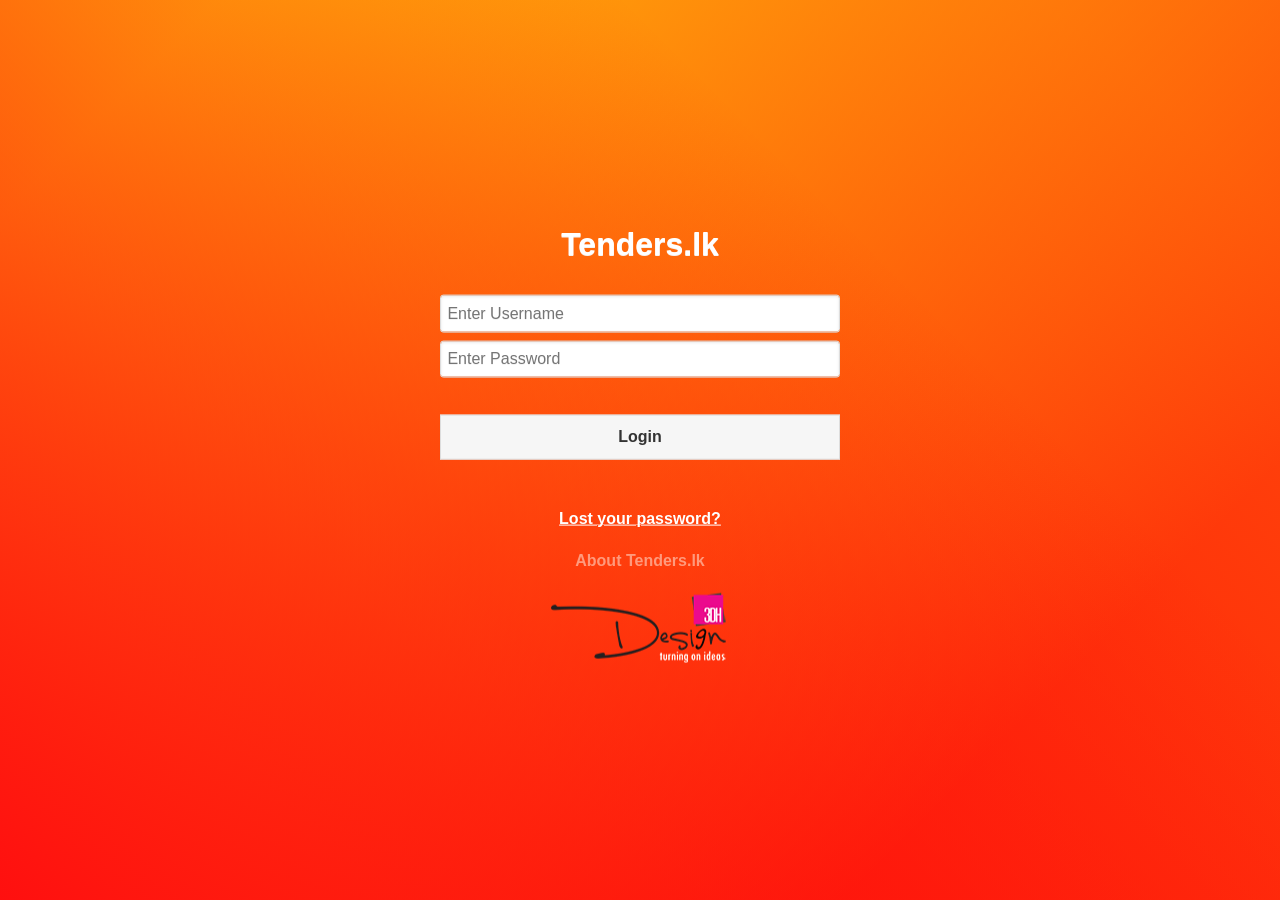
<file: index.html>
<!DOCTYPE html>
<html>
<head>
	<meta charset="utf-8">
	<meta name="viewport" content="width=device-width, initial-scale=1">
	<title>Tenders.lk</title>
	<link rel="stylesheet" href="themes/tenders.min.css" />
	<link rel="stylesheet" href="themes/jquery.mobile.icons.min.css" />
	<link rel="stylesheet" href="themes/jquery.mobile.structure-1.4.5.min.css" />
    <link rel="stylesheet" href="themes/custom.css" />
	<script src="themes/jquery-1.11.1.min.js"></script>
    <script type="text/javascript">
    $(document).bind('mobileinit',function(){
        $.mobile.pushStateEnabled = false;
    });
	</script>
	<script src="themes/jquery.mobile-1.4.5.min.js"></script>
    <script src="themes/custom.js"></script>
</head>
<body>

<!--Login Page start-->
	<div data-role="page" id="login" data-theme="a" class="login-page">
		
		<div data-role="content" data-theme="a" class="login-content">
            <div id="title" align="center" >
            	<h1>Tenders.lk</h1>
            </div>
            <div class="ui-field-contain">
                <input name="username" id="username" placeholder="Enter Username" value="" type="text">
                <input name="password" id="password" placeholder="Enter Password" value="" type="password">
                </br>
                <button class="ui-btn" onClick="login();">Login</button>
                </br>
                <div id="error" align="center"></div>
                <br>
                <div id="lost-link" align="center"><a href="http://tenders.lk/wp-login.php?action=lostpassword" target="_blank" >Lost your password?</a></div>
                <br>
                <div id="about-link" align="center"><a href="#about">About Tenders.lk</a></div>
                <a href="http://www.3dhdesign.com/" target="_blank"><img src="themes/images/3dhlogo.png" /></a>
                
                <a href="#latest" id="latest_link"></a>
                
            </div>
		</div>
        
	</div>
<!--Login page end-->



<!--Latest Page start-->
	<div data-role="page" id="latest" data-theme="a">
		<div data-role="header" data-position="inline" class="header-top">
            <div data-role="navbar" data-theme="a">
                <ul>
                    <li><a href="#latest" data-icon="star" class="ui-btn-active" onClick="fetch_and_display_posts('LATEST');">Latest</a></li>
                    <li><a href="#about" data-icon="home">Tenders.lk</a></li>
                    <li><a href="#category" data-icon="bullets" onClick="category();">Categories</a></li>
                </ul>
            </div><!-- /navbar -->
			
		</div>
		<div data-role="content" data-theme="a" id="latest-content"></div>
        <div data-role="navbar">
            <ul>
                <li><button class="ui-btn" onClick="fetch_and_display_posts('NEW');">NEW</button></li>
                <li><button class="ui-btn"onClick="fetch_and_display_posts('OLD');">OLD</button></li>
            </ul>
        </div><!-- /navbar -->
        <div data-role="footer"  data-position="inline">
			<h1>© Tenders.lk</h1>
    		<div class="ui-btn-right ui-btn ui-btn-inline ui-mini ui-corner-all ui-btn-icon-right ui-icon-power logout" onClick="logout();">Log Out</div>

		</div>
        <a href="#login" id="logout_link" ></a>
	</div>
<!--Latest page end-->




<!--Category Page start-->
	<div data-role="page" id="category" data-theme="a">
		<div data-role="header" data-position="inline" class="header-top">
            <div data-role="navbar" data-theme="a">
                <ul>
                    <li><a href="#latest" data-icon="star" onClick="fetch_and_display_posts('LATEST');">Latest</a></li>
                    <li><a href="#about" data-icon="home">Tenders.lk</a></li>
                    <li><a href="#category" data-icon="bullets" class="ui-btn-active" onClick="category();">Categories</a></li>
                </ul>
            </div><!-- /navbar -->
			
		</div>
		<div data-role="content" data-theme="a" id="cat-content"></div>
        
        <div data-role="footer" id="footer" data-position="inline">
			<h1>© Tenders.lk</h1>
            <div class="ui-btn-right ui-btn ui-btn-inline ui-mini ui-corner-all ui-btn-icon-right ui-icon-power logout" onClick="logout();">Log Out</div>
		</div>
        <a href="#login" id="logout_link" ></a>
	</div>
<!--Category page end-->

<!--category posts start-->

	<div data-role="page" id="catposts" data-theme="a">
		<div data-role="header" data-position="inline" class="header-top">
            <div data-role="navbar" data-theme="a">
                <ul>
                    <li><a href="#latest" data-icon="star" onClick="fetch_and_display_posts('LATEST');">Latest</a></li>
                    <li><a href="#about" data-icon="home">Tenders.lk</a></li>
                    <li><a href="#category" data-icon="bullets" class="ui-btn-active" onClick="category();">Categories</a></li>
                </ul>
            </div><!-- /navbar -->
			
		</div>
		<div data-role="content" data-theme="a" id="catpost-content"></div>
        <div data-role="navbar">
            <ul>
                <li><button class="ui-btn" onClick="cat_posts('CAT','NEW','ID');">NEW</button></li>
                <li><button class="ui-btn"onClick="cat_posts('CAT','OLD','ID');">OLD</button></li>
            </ul>
        </div><!-- /navbar -->
        <div data-role="footer" data-position="inline">
			<h1>© Tenders.lk</h1>
    		<div class="ui-btn-right ui-btn ui-btn-inline ui-mini ui-corner-all ui-btn-icon-right ui-icon-gear logout" onClick="logout();">Log Out</div>

		</div>
        <a href="#login" id="logout_link" ></a>
	</div>


<!--category posts end-->


<!--Single tender Page start-->
	<div data-role="page" id="single" data-theme="a">
		<div data-role="header" data-position="inline" class="header-top">
            <div data-role="navbar" data-theme="a">
                <ul>
                    <li><a href="#latest" data-icon="star" onClick="fetch_and_display_posts('LATEST');">Latest</a></li>
                    <li><a href="#about" data-icon="home">Tenders.lk</a></li>
                    <li><a href="#category" data-icon="bullets" onClick="category();">Categories</a></li>
                </ul>
            </div><!-- /navbar -->
			
		</div>
        
		<div data-role="content" data-theme="a" id="single-content">
        	
		</div>
        
        <div data-role="footer" id="footer" data-position="inline">
			<h1>© Tenders.lk</h1>
            <div class="ui-btn-right ui-btn ui-btn-inline ui-mini ui-corner-all ui-btn-icon-right ui-icon-power logout" onClick="logout();">Log Out</div>
		</div>
        <a href="#login" id="logout_link" ></a>
	</div>
<!--Single tender page page end-->

<!--About Page start-->
	<div data-role="page" id="about" data-theme="a">
		<div data-role="header" data-position="inline" class="header-top">
            <div data-role="navbar" data-theme="a">
                <ul>
                    <li><a href="#latest" data-icon="star" onClick="fetch_and_display_posts('LATEST');">Latest</a></li>
                    <li><a href="#about" data-icon="home" class="ui-btn-active" >Tenders.lk</a></li>
                    <li><a href="#category" data-icon="bullets" onClick="category();">Categories</a></li>
                </ul>
            </div><!-- /navbar -->
			
		</div>
        
		<div data-role="content" data-theme="a" id="about-content">
        <h3 align="center">About</h3>
        <p style="text-align:justify;">Tenders.lk is the leading online Tender Alert System which emails new tender alerts to subscribers that match their chosen tender categories automatically, on a daily basis. This provides a fully automated method of informing the subscribers about new invitations to tenders that they might be interested in. Most of the invitations to tenders.lk are obtained from news papers published by Central Government and Local Councils which include an array of industries such as Engineering and construction, Health and Medicine, IT and electrical, supplier registrations etc.</p><hr>
       
            <div id="contact">
            <b>Address</b></br>
            <p>RNH House, 622B, Kotte Road, Kotte, Colombo</p></br>
            <b>Phone Number</b></br>
            <p>(+94) 773 887 615</p></br>
            <b>Email Address</b></br>
            <p>info@tenders.lk</p></br>
            <b>Website</b></br>
            <p><a href="http://tenders.lk" target="_blank">tenders.lk/</a></p>
              
            </div>
            <hr>
            </br>
            <div id="register">
            <a href="http://tenders.lk/register/" target="_blank" class="ui-btn ui-icon-edit ui-btn-icon-left">REGISTER NOW</a>
			</div>
        	
		</div>
        
        <div data-role="footer" id="footer" data-position="inline">
			<h1>© Tenders.lk</h1>
		</div>
	</div>
<!--About page page end-->


</body>
</html>
</file>
<file: themes/custom.css>
@charset "utf-8";
/* CSS Document */

#title{
	color:#FFF;
	
	}

.login-content{
	position:absolute;
	top: 50%;
	left: 50%;
	transform: translate(-50%, -50%);
	-ms-transform: translate(-50%, -50%);
    -webkit-transform: translate(-50%, -50%);
	-o-transform: translate(-50%, -50%);
	-moz-transform: translate(-50%, -50%);
	width:400px;
	background-color: transparent;
	
	}
	
@media screen and (max-width: 480px) {
   .login-content{
	position:absolute;
	top: 50%;
	left: 50%;
	transform: translate(-50%, -50%);
	-ms-transform: translate(-50%, -50%);
    -webkit-transform: translate(-50%, -50%);
	-o-transform: translate(-50%, -50%);
	-moz-transform: translate(-50%, -50%);
	width:80%;
	background-color: transparent;
	
	}
}

.login-page{
	background:
		-webkit-linear-gradient(45deg, hsla(0, 100%, 53%, 1) 0%, hsla(0, 100%, 53%, 0) 70%),
		-webkit-linear-gradient(315deg, hsla(42, 100%, 52%, 1) 10%, hsla(42, 100%, 52%, 0) 80%),
		-webkit-linear-gradient(225deg, hsla(15, 100%, 52%, 1) 10%, hsla(15, 100%, 52%, 0) 80%),
		-webkit-linear-gradient(135deg, hsla(1, 100%, 52%, 1) 100%, hsla(1, 100%, 52%, 0) 70%);
		
	background:
		-o-linear-gradient(45deg, hsla(0, 100%, 53%, 1) 0%, hsla(0, 100%, 53%, 0) 70%),
		-o-linear-gradient(315deg, hsla(42, 100%, 52%, 1) 10%, hsla(42, 100%, 52%, 0) 80%),
		-o-linear-gradient(225deg, hsla(15, 100%, 52%, 1) 10%, hsla(15, 100%, 52%, 0) 80%),
		-o-linear-gradient(135deg, hsla(1, 100%, 52%, 1) 100%, hsla(1, 100%, 52%, 0) 70%);
		
	background:
		-moz-linear-gradient(45deg, hsla(0, 100%, 53%, 1) 0%, hsla(0, 100%, 53%, 0) 70%),
		-moz-linear-gradient(315deg, hsla(42, 100%, 52%, 1) 10%, hsla(42, 100%, 52%, 0) 80%),
		-moz-linear-gradient(225deg, hsla(15, 100%, 52%, 1) 10%, hsla(15, 100%, 52%, 0) 80%),
		-moz-linear-gradient(135deg, hsla(1, 100%, 52%, 1) 100%, hsla(1, 100%, 52%, 0) 70%);		
		
	background:
		linear-gradient(45deg, hsla(0, 100%, 53%, 1) 0%, hsla(0, 100%, 53%, 0) 70%),
		linear-gradient(135deg, hsla(42, 100%, 52%, 1) 10%, hsla(42, 100%, 52%, 0) 80%),
		linear-gradient(225deg, hsla(15, 100%, 52%, 1) 10%, hsla(15, 100%, 52%, 0) 80%),
		linear-gradient(315deg, hsla(1, 100%, 52%, 1) 100%, hsla(1, 100%, 52%, 0) 70%);
	}
#error{
	color:#FFF;
	}
#about-link a{
	color:#FF9A7D;
	text-decoration:none;
	text-shadow:none;
	}

#lost-link a{
	color:#FFF;
	text-decoration:underline;
	text-shadow:none;
	}

.logout{
	margin-top:-1px;
	}
.header-top{
	padding-top:20px;
	}
	
img{
	max-width: 100%; 
	display:block; 
	height: auto;
	margin-left: auto;
    margin-right: auto 
	}
#footer{
	bottom:0;
	position:absolute;
	width:100%;
	}
#single-content, #about-content, #cat-content{
	margin-bottom:50px;
	
	}
#contact{
    margin: auto;
    width: 60%;
    padding: 10px;
	text-align: center;
  }	
#register{
	max-width: 400px;
    margin: auto;
	 }
</file>
<file: themes/tenders.min.css>
/*!
* jQuery Mobile 1.4.5
* Git HEAD hash: 68e55e78b292634d3991c795f06f5e37a512decc <> Date: Fri Oct 31 2014 17:33:30 UTC
* http://jquerymobile.com
*
* Copyright 2010, 2014 jQuery Foundation, Inc. and othercontributors
* Released under the MIT license.
* http://jquery.org/license
*
*/


/* Globals */
/* Font
-----------------------------------------------------------------------------------------------------------*/
html {
	font-size: 100%;
}
body,
input,
select,
textarea,
button,
.ui-btn {
	font-size: 1em;
	line-height: 1.3;
	  font-family: sans-serif /*{global-font-family}*/;
}
legend,
.ui-input-text input,
.ui-input-search input {
	color: inherit;
	text-shadow: inherit;
}
/* Form labels (overrides font-weight bold in bars, and mini font-size) */
.ui-mobile label,
div.ui-controlgroup-label {
	font-weight: normal;
	font-size: 16px;
}
/* Separators
-----------------------------------------------------------------------------------------------------------*/
/* Field contain separator (< 28em) */
.ui-field-contain {
	border-bottom-color: #828282;
	border-bottom-color: rgba(0,0,0,.15);
	border-bottom-width: 1px;
	border-bottom-style: solid;
}
/* Table opt-in classes: strokes between each row, and alternating row stripes */
/* Classes table-stroke and table-stripe are deprecated in 1.4. */
.table-stroke thead th,
.table-stripe thead th,
.table-stripe tbody tr:last-child {
	border-bottom: 1px solid #d6d6d6; /* non-RGBA fallback */
	border-bottom: 1px solid rgba(0,0,0,.1);
}
.table-stroke tbody th,
.table-stroke tbody td {
	border-bottom: 1px solid #e6e6e6; /* non-RGBA fallback  */
	border-bottom: 1px solid rgba(0,0,0,.05);
}
.table-stripe.table-stroke tbody tr:last-child th,
.table-stripe.table-stroke tbody tr:last-child td {
	border-bottom: 0;
}
.table-stripe tbody tr:nth-child(odd) td,
.table-stripe tbody tr:nth-child(odd) th {
	background-color: #eeeeee; /* non-RGBA fallback  */
	background-color: rgba(0,0,0,.04);
}
/* Buttons
-----------------------------------------------------------------------------------------------------------*/
.ui-btn,
label.ui-btn {
	font-weight: bold;
	border-width: 1px;
	border-style: solid;
}
.ui-btn {
	text-decoration: none !important;
}
.ui-btn-active {
	cursor: pointer;
}
/* Corner rounding
-----------------------------------------------------------------------------------------------------------*/
/* Class ui-btn-corner-all deprecated in 1.4 */
.ui-corner-all {
	-webkit-border-radius: 0.2em /*{global-radii-blocks}*/;
	border-radius: 0.2em /*{global-radii-blocks}*/;
}
/* Buttons */
.ui-btn-corner-all,
.ui-btn.ui-corner-all,
/* Slider track */
.ui-slider-track.ui-corner-all,
/* Flipswitch */
.ui-flipswitch.ui-corner-all,
/* Count bubble */
.ui-li-count {
	-webkit-border-radius: 0.2em /*{global-radii-buttons}*/;
	border-radius: 0.2em /*{global-radii-buttons}*/;
}
/* Icon-only buttons */
.ui-btn-icon-notext.ui-btn-corner-all,
.ui-btn-icon-notext.ui-corner-all {
	-webkit-border-radius: 1em;
	border-radius: 1em;
}
/* Radius clip workaround for cleaning up corner trapping */
.ui-btn-corner-all,
.ui-corner-all {
	-webkit-background-clip: padding;
	background-clip: padding-box;
}
/* Popup arrow */
.ui-popup.ui-corner-all > .ui-popup-arrow-guide {
	left: 0.2em /*{global-radii-blocks}*/;
	right: 0.2em /*{global-radii-blocks}*/;
	top: 0.2em /*{global-radii-blocks}*/;
	bottom: 0.2em /*{global-radii-blocks}*/;
}
/* Shadow
-----------------------------------------------------------------------------------------------------------*/
.ui-shadow {
	-webkit-box-shadow: 0 1px 3px /*{global-box-shadow-size}*/ rgba(0,0,0,0.1) /*{global-box-shadow-color}*/;
	-moz-box-shadow: 0 1px 3px /*{global-box-shadow-size}*/ rgba(0,0,0,0.1) /*{global-box-shadow-color}*/;
	box-shadow: 0 1px 3px /*{global-box-shadow-size}*/ rgba(0,0,0,0.1) /*{global-box-shadow-color}*/;
}
.ui-shadow-inset {
	-webkit-box-shadow: inset 0 1px 3px /*{global-box-shadow-size}*/ rgba(0,0,0,0.1) /*{global-box-shadow-color}*/;
	-moz-box-shadow: inset 0 1px 3px /*{global-box-shadow-size}*/ rgba(0,0,0,0.1) /*{global-box-shadow-color}*/;
	box-shadow: inset 0 1px 3px /*{global-box-shadow-size}*/ rgba(0,0,0,0.1) /*{global-box-shadow-color}*/;
}
.ui-overlay-shadow {
	-webkit-box-shadow: 0 0 12px 		rgba(0,0,0,.6);
	-moz-box-shadow: 0 0 12px 			rgba(0,0,0,.6);
	box-shadow: 0 0 12px 				rgba(0,0,0,.6);
}
/* Icons
-----------------------------------------------------------------------------------------------------------*/
.ui-btn-icon-left:after,
.ui-btn-icon-right:after,
.ui-btn-icon-top:after,
.ui-btn-icon-bottom:after,
.ui-btn-icon-notext:after {
	background-color: #f84026 /*{global-icon-color}*/;
	background-color: rgba(248,64,38,1) /*{global-icon-disc}*/;
	background-position: center center;
	background-repeat: no-repeat;
	-webkit-border-radius: 1em;
	border-radius: 1em;
}
/* Alt icons */
.ui-alt-icon.ui-btn:after,
.ui-alt-icon .ui-btn:after,
html .ui-alt-icon.ui-checkbox-off:after,
html .ui-alt-icon.ui-radio-off:after,
html .ui-alt-icon .ui-checkbox-off:after,
html .ui-alt-icon .ui-radio-off:after {
	background-color: #f84026 /*{global-icon-color}*/;
	background-color: rgba(248,64,38,1) /*{global-icon-disc}*/;
}
/* No disc */
.ui-nodisc-icon.ui-btn:after,
.ui-nodisc-icon .ui-btn:after {
	background-color: transparent;
}
/* Icon shadow */
.ui-shadow-icon.ui-btn:after,
.ui-shadow-icon .ui-btn:after {
	-webkit-box-shadow: 0 1px 0 rgba(255,255,255,.4) /*{global-icon-shadow}*/;
	-moz-box-shadow: 0 1px 0 rgba(255,255,255,.4) /*{global-icon-shadow}*/;
	box-shadow: 0 1px 0 rgba(255,255,255,.4) /*{global-icon-shadow}*/;
}
/* Checkbox and radio */
.ui-btn.ui-checkbox-off:after,
.ui-btn.ui-checkbox-on:after,
.ui-btn.ui-radio-off:after,
.ui-btn.ui-radio-on:after {
	display: block;
	width: 18px;
	height: 18px;
	margin: -9px 2px 0 2px;
}
.ui-checkbox-off:after,
.ui-btn.ui-radio-off:after {
	filter: Alpha(Opacity=30);
	opacity: .3;
}
.ui-btn.ui-checkbox-off:after,
.ui-btn.ui-checkbox-on:after {
	-webkit-border-radius: .1875em;
	border-radius: .1875em;
}
.ui-btn.ui-checkbox-off:after {
	background-color: #666;
	background-color: rgba(0,0,0,.3);
}
.ui-radio .ui-btn.ui-radio-on:after {
	background-image: none;
	background-color: #fff;
	width: 8px;
	height: 8px;
	border-width: 5px;
	border-style: solid; 
}
.ui-alt-icon.ui-btn.ui-radio-on:after,
.ui-alt-icon .ui-btn.ui-radio-on:after {
	background-color: #000;
}
/* Loader */
.ui-icon-loading {
	background: url("images/ajax-loader.gif");
	background-size: 2.875em 2.875em;
}.ui-bar-a,.ui-page-theme-a .ui-bar-inherit,html .ui-bar-a .ui-bar-inherit,html .ui-body-a .ui-bar-inherit,html body .ui-group-theme-a .ui-bar-inherit{background-color:#f96400 ;border-color:#dddddd ;color:#ffffff ;text-shadow:0  0px  0  #eeeeee ;font-weight:bold;}.ui-bar-a{border-width:1px;border-style:solid;}.ui-overlay-a,.ui-page-theme-a,.ui-page-theme-a .ui-panel-wrapper{background-color:#ffffff ;border-color:#bbbbbb ;color:#333333 ;text-shadow:0  1px  0  #f3f3f3 ;}.ui-body-a,.ui-page-theme-a .ui-body-inherit,html .ui-bar-a .ui-body-inherit,html .ui-body-a .ui-body-inherit,html body .ui-group-theme-a .ui-body-inherit,html .ui-panel-page-container-a{background-color:#ffffff ;border-color:#dddddd ;color:#333333 ;text-shadow:0  1px  0  #f3f3f3 ;}.ui-body-a{border-width:1px;border-style:solid;}.ui-page-theme-a a,html .ui-bar-a a,html .ui-body-a a,html body .ui-group-theme-a a{color:#f96400 ;font-weight:bold;}.ui-page-theme-a a:visited,html .ui-bar-a a:visited,html .ui-body-a a:visited,html body .ui-group-theme-a a:visited{   color:#f84026 ;}.ui-page-theme-a a:hover,html .ui-bar-a a:hover,html .ui-body-a a:hover,html body .ui-group-theme-a a:hover{color:#f84026 ;}.ui-page-theme-a a:active,html .ui-bar-a a:active,html .ui-body-a a:active,html body .ui-group-theme-a a:active{color:#f84026 ;}.ui-page-theme-a .ui-btn,html .ui-bar-a .ui-btn,html .ui-body-a .ui-btn,html body .ui-group-theme-a .ui-btn,html head + body .ui-btn.ui-btn-a,.ui-page-theme-a .ui-btn:visited,html .ui-bar-a .ui-btn:visited,html .ui-body-a .ui-btn:visited,html body .ui-group-theme-a .ui-btn:visited,html head + body .ui-btn.ui-btn-a:visited{background-color:#f6f6f6 ;border-color:#dddddd ;color:#333333 ;text-shadow:0  1px  0  #f3f3f3 ;}.ui-page-theme-a .ui-btn:hover,html .ui-bar-a .ui-btn:hover,html .ui-body-a .ui-btn:hover,html body .ui-group-theme-a .ui-btn:hover,html head + body .ui-btn.ui-btn-a:hover{background-color:#ededed ;border-color:#dddddd ;color:#333333 ;text-shadow:0  1px  0  #f3f3f3 ;}.ui-page-theme-a .ui-btn:active,html .ui-bar-a .ui-btn:active,html .ui-body-a .ui-btn:active,html body .ui-group-theme-a .ui-btn:active,html head + body .ui-btn.ui-btn-a:active{background-color:#f84026 ;border-color:#dddddd ;color:#ffffff ;text-shadow:0  0px  0  #f3f3f3 ;}.ui-page-theme-a .ui-btn.ui-btn-active,html .ui-bar-a .ui-btn.ui-btn-active,html .ui-body-a .ui-btn.ui-btn-active,html body .ui-group-theme-a .ui-btn.ui-btn-active,html head + body .ui-btn.ui-btn-a.ui-btn-active,.ui-page-theme-a .ui-checkbox-on:after,html .ui-bar-a .ui-checkbox-on:after,html .ui-body-a .ui-checkbox-on:after,html body .ui-group-theme-a .ui-checkbox-on:after,.ui-btn.ui-checkbox-on.ui-btn-a:after,.ui-page-theme-a .ui-flipswitch-active,html .ui-bar-a .ui-flipswitch-active,html .ui-body-a .ui-flipswitch-active,html body .ui-group-theme-a .ui-flipswitch-active,html body .ui-flipswitch.ui-bar-a.ui-flipswitch-active,.ui-page-theme-a .ui-slider-track .ui-btn-active,html .ui-bar-a .ui-slider-track .ui-btn-active,html .ui-body-a .ui-slider-track .ui-btn-active,html body .ui-group-theme-a .ui-slider-track .ui-btn-active,html body div.ui-slider-track.ui-body-a .ui-btn-active{background-color:#f84026 ;border-color:#f84026 ;color:#ffffff ;text-shadow:0  0px  0  #ffffff ;}.ui-page-theme-a .ui-radio-on:after,html .ui-bar-a .ui-radio-on:after,html .ui-body-a .ui-radio-on:after,html body .ui-group-theme-a .ui-radio-on:after,.ui-btn.ui-radio-on.ui-btn-a:after{border-color:#f84026 ;}.ui-page-theme-a .ui-btn:focus,html .ui-bar-a .ui-btn:focus,html .ui-body-a .ui-btn:focus,html body .ui-group-theme-a .ui-btn:focus,html head + body .ui-btn.ui-btn-a:focus,.ui-page-theme-a .ui-focus,html .ui-bar-a .ui-focus,html .ui-body-a .ui-focus,html body .ui-group-theme-a .ui-focus,html head + body .ui-btn-a.ui-focus,html head + body .ui-body-a.ui-focus{-webkit-box-shadow:0 0 12px #f84026 ;-moz-box-shadow:0 0 12px #f84026 ;box-shadow:0 0 12px #f84026 ;}.ui-disabled,.ui-state-disabled,button[disabled],.ui-select .ui-btn.ui-state-disabled{filter:Alpha(Opacity=30);opacity:.3;cursor:default !important;pointer-events:none;}.ui-btn:focus,.ui-btn.ui-focus{outline:0;}.ui-noboxshadow .ui-shadow,.ui-noboxshadow .ui-shadow-inset,.ui-noboxshadow .ui-overlay-shadow,.ui-noboxshadow .ui-shadow-icon.ui-btn:after,.ui-noboxshadow .ui-shadow-icon .ui-btn:after,.ui-noboxshadow .ui-focus,.ui-noboxshadow .ui-btn:focus,.ui-noboxshadow  input:focus,.ui-noboxshadow .ui-panel{-webkit-box-shadow:none !important;-moz-box-shadow:none !important;box-shadow:none !important;}.ui-noboxshadow .ui-btn:focus,.ui-noboxshadow .ui-focus{outline-width:1px;outline-style:auto;}
</file>
